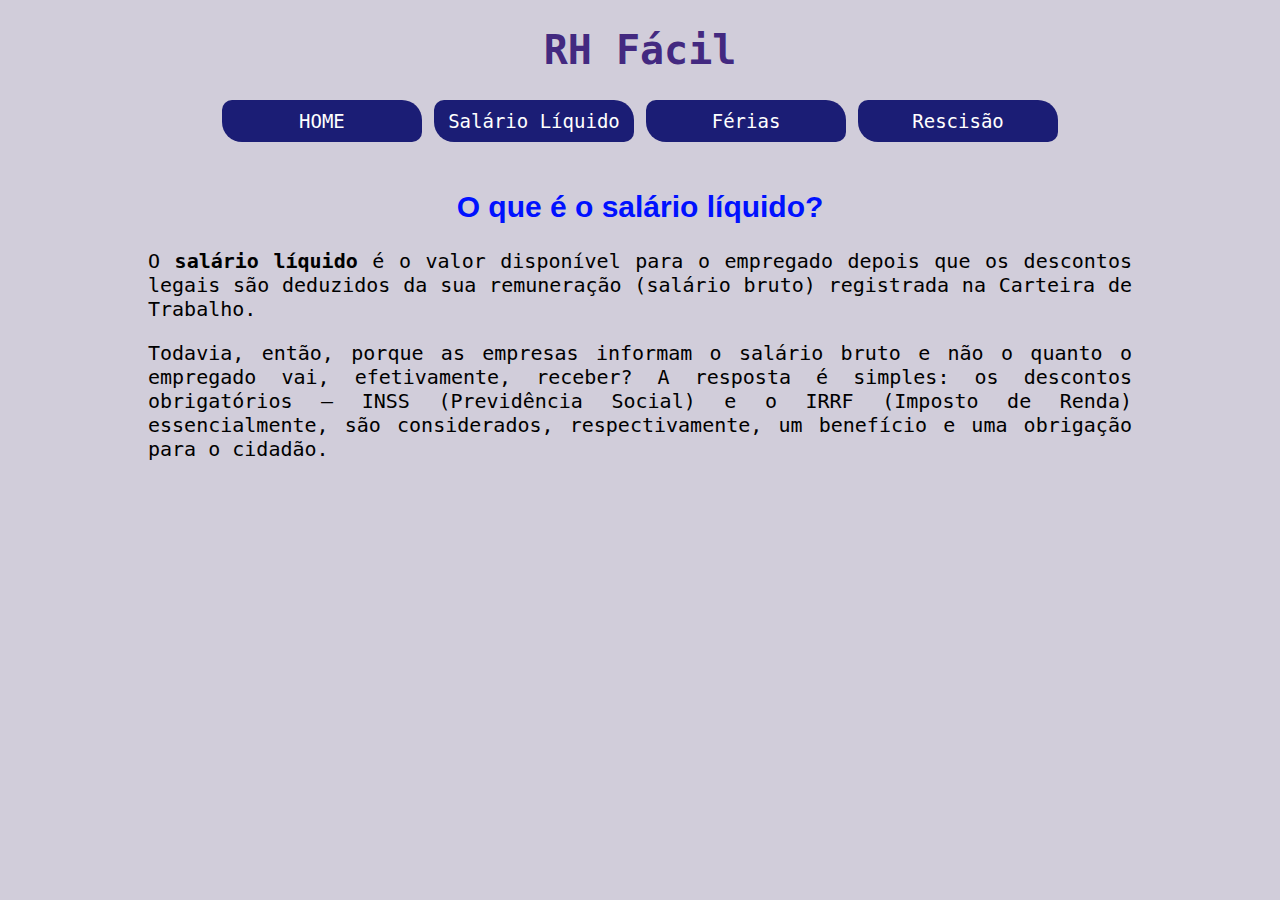
<file: RH/index.html>
<!DOCTYPE html>
<html lang="pt-br">
<head>
    <meta charset="UTF-8">
    <meta http-equiv="X-UA-Compatible" content="IE=edge">
    <meta name="viewport" content="width=device-width, initial-scale=1.0">
    <title>RH Fácil</title>
    <link rel="icon" type="image/x-icon" href="img\logo.jpg">
</head>
<body>
    <link rel="stylesheet" href="main.css">
    <div>
        <h1>RH Fácil</h1>
        <nav>
            <a class="menu" href="index.html">HOME</a>
            <a class="menu" href="salarioLiquido.html">Salário Líquido</a>
            <a class="menu" href="ferias.html">Férias</a>
            <a class="menu" href="rescisao.html">Rescisão</a>
        </nav>
    </div>
    <br>
    <div>
        <h2 class="format1">O que é o salário líquido?</h2>
        <div>
            <p class="explication">O <b>salário líquido</b> é o valor disponível para o empregado depois que os descontos legais são deduzidos da sua remuneração (salário bruto) registrada na Carteira de Trabalho.</p>
            <p class="explication">Todavia, então, porque as empresas informam o salário bruto e não o quanto o empregado vai, efetivamente, receber?

            A resposta é simples: os descontos obrigatórios – INSS (Previdência Social) e o IRRF (Imposto de Renda) essencialmente, são considerados, respectivamente, um benefício e uma obrigação para o cidadão.</p>
        </div>
    </div>

    
</body>
<script src="main.js"></script>
</html>
</file>
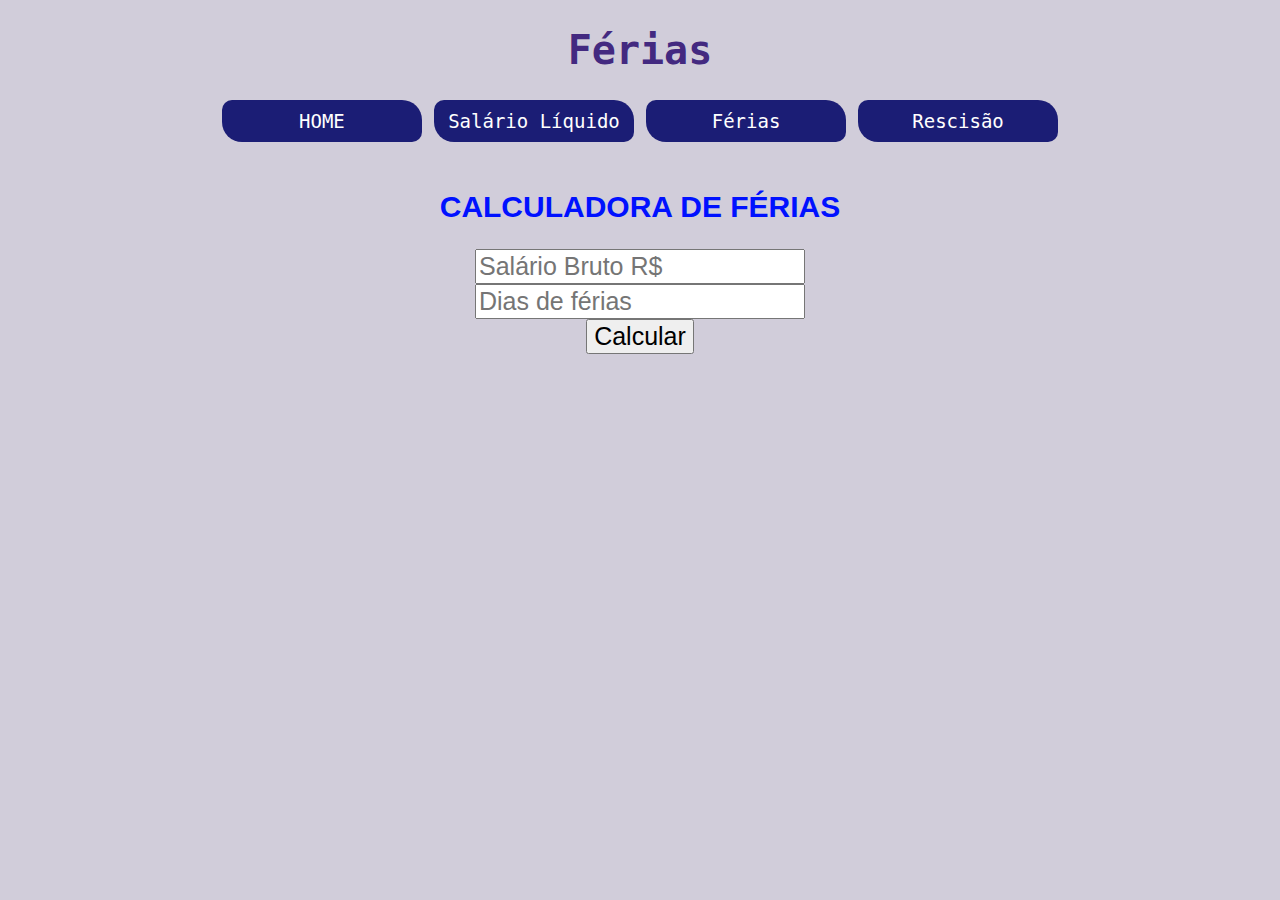
<file: RH/ferias.html>
<!DOCTYPE html>
<html lang="pt-br">
<head>
    <meta charset="UTF-8">
    <meta http-equiv="X-UA-Compatible" content="IE=edge">
    <meta name="viewport" content="width=device-width, initial-scale=1.0">
    <title>Férias</title>
    <link rel="icon" type="image/x-icon" href="img\logo.jpg">
</head>
<body>
    <link rel="stylesheet" href="main.css">
    <div>
        <h1>Férias</h1>
        <nav>
            <a class="menu" href="index.html">HOME</a>
            <a class="menu" href="salarioLiquido.html">Salário Líquido</a>
            <a class="menu" href="ferias.html">Férias</a>
            <a class="menu" href="rescisao.html">Rescisão</a>
        </nav>
    </div>
    <br>
    <div>
        <h2 class="format1">CALCULADORA DE FÉRIAS</h2>
        <input type="number" id="salariob" name="Salário Bruto" placeholder="Salário Bruto R$">
        <br>
        <input type="number" id="DiasFerias" name="Dias de férias" placeholder="Dias de férias">
        <br>
        <button onclick="CalculaFerias()">Calcular</button>
        <p id="result" class="result"></p>
        <p id="result2" class="result"></p>
    </div>

    
</body>
<script src="main.js"></script>
</html>
</file>
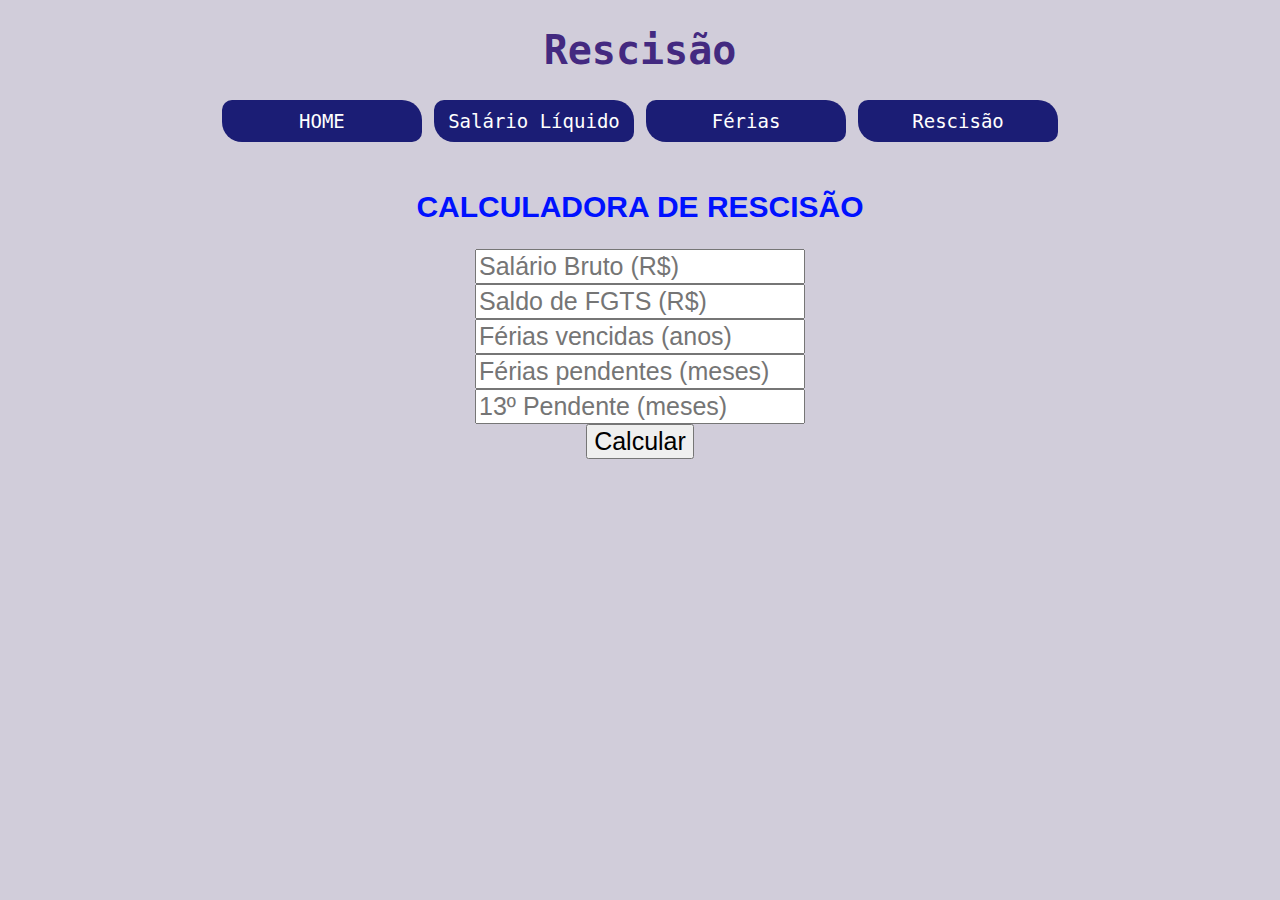
<file: RH/rescisao.html>
<!DOCTYPE html>
<html lang="pt-br">
<head>
    <meta charset="UTF-8">
    <meta http-equiv="X-UA-Compatible" content="IE=edge">
    <meta name="viewport" content="width=device-width, initial-scale=1.0">
    <title>Rescisão</title>
    <link rel="icon" type="image/x-icon" href="img\logo.jpg">
</head>
<body>
    <link rel="stylesheet" href="main.css">
    <div>
        <h1>Rescisão</h1>
        <nav>
            <a class="menu" href="index.html">HOME</a>
            <a class="menu" href="salarioLiquido.html">Salário Líquido</a>
            <a class="menu" href="ferias.html">Férias</a>
            <a class="menu" href="rescisao.html">Rescisão</a>
        </nav>
    </div>
    <br>
    <div>
        <h2 class="format1">CALCULADORA DE RESCISÃO</h2>
        <input type="number" id="salario" name="Salário Bruto" placeholder="Salário Bruto (R$)">
        <br>
        <input type="number" id="fgts" name="Saldo de FGTS" placeholder="Saldo de FGTS (R$)">
        <br>
        <input type="number" id="fVencidas" name="Férias vencidas" placeholder="Férias vencidas (anos)">
        <br>
        <input type="number" id="fPendentes" name="Férias pendentes" placeholder="Férias pendentes (meses)">
        <br>
        <input type="number" id="mesesDecimoTerceiro" name="mesesDecimoTerceiro" placeholder="13º Pendente (meses)">
        <br>
        <button onclick="CalculaRescisao()">Calcular</button>


        <p id="result" class="result"></p>
        <p id="result2" class="result"></p>
    </div>

    
</body>
<script src="main.js"></script>
</html>
</file>
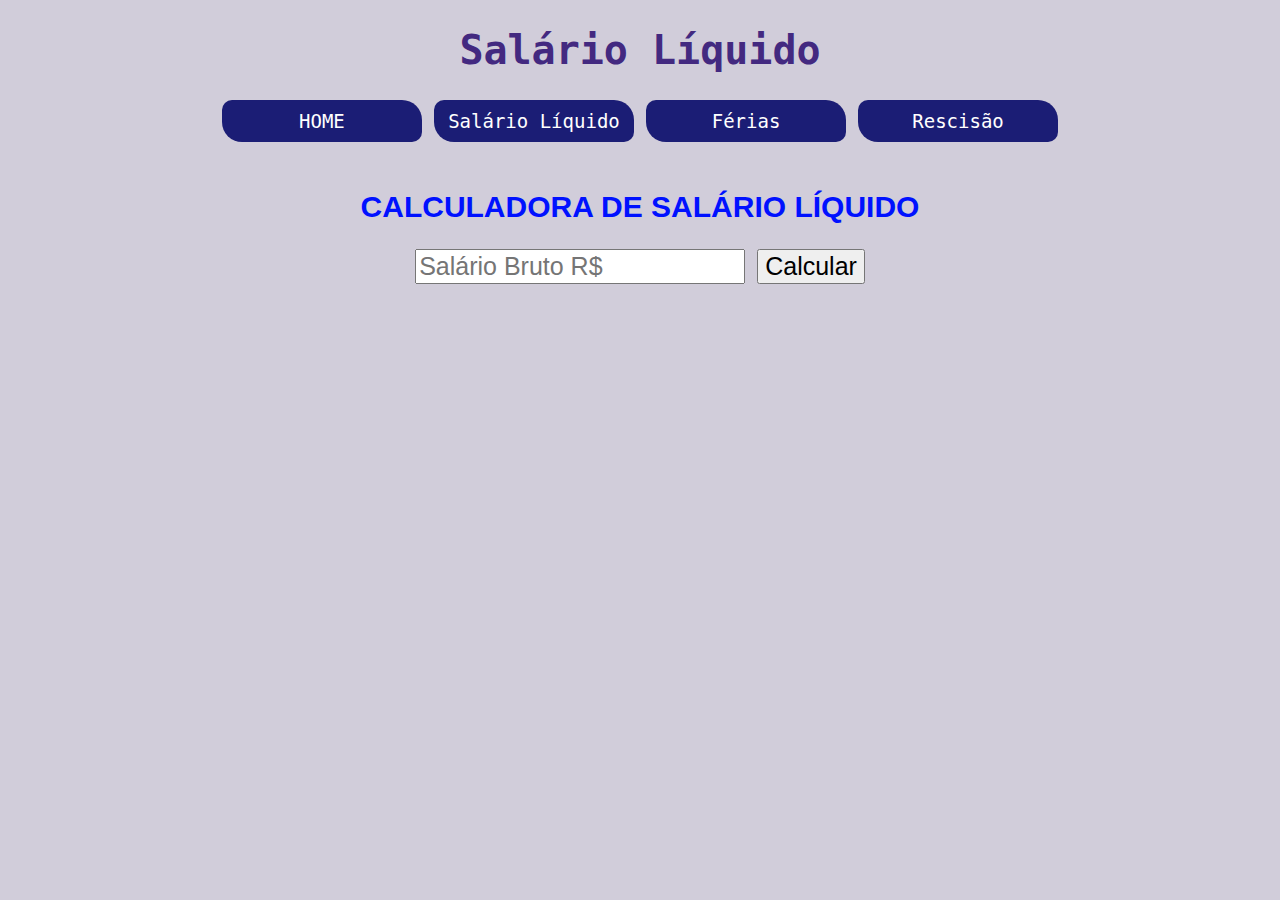
<file: RH/salarioLiquido.html>
<!DOCTYPE html>
<html lang="pt-br">
<head>
    <meta charset="UTF-8">
    <meta http-equiv="X-UA-Compatible" content="IE=edge">
    <meta name="viewport" content="width=device-width, initial-scale=1.0">
    <title>Salário Líquido</title>
    <link rel="icon" type="image/x-icon" href="img\logo.jpg">
</head>
<body>
    <link rel="stylesheet" href="main.css">
    <div>
        <h1>Salário Líquido</h1>
        <nav>
            <a class="menu" href="index.html">HOME</a>
            <a class="menu" href="salarioLiquido.html">Salário Líquido</a>
            <a class="menu" href="ferias.html">Férias</a>
            <a class="menu" href="rescisao.html">Rescisão</a>
        </nav>
    </div>
    <br>
    <div>
        <h2 class="format1">CALCULADORA DE SALÁRIO LÍQUIDO</h2>
        <input type="number" id="salario" name="Salário Bruto" placeholder="Salário Bruto R$">
        <button onclick="if(document.getElementById('salario').value !== '') CalculaSalario();">Calcular</button>
        <p id="result" class="result"></p>
    </div>

    
</body>
<script src="main.js"></script>
</html>
</file>
<file: RH/main.css>
body{
    background-color: rgba(52, 37, 92, 0.226);
    color: #fff;
    background-position: center;
    background-repeat: repeat-x;
    font-size: 20px;
    font-family: monospace;
    text-align: center;
}

h1{
    color: #432980;    
}

.menu{
    background-color: #1b1d75;
    border-radius: 10px 20px;
    width: 180px;
    display:inline-block;
    color: #fff;
    padding: 10px;
    font-size: 19px;
    text-decoration: none;
}

h2{
    color: rgb(0, 17, 255);
    font-size: 30px;
    font-family: 'Lucida Sans', 'Lucida Sans Regular', 'Lucida Grande', 'Lucida Sans Unicode', Geneva, Verdana, sans-serif
}

h3{
    color:  rgb(0, 17, 255);
}

input{
    font-size: 25px;
}

button{
    font-size: 25px;
}

.result{
    color: #000000;
}

.explication {
    margin-left: 140px;
    margin-right: 140px;
    color: #000000;
    text-align: justify;
}
</file>
